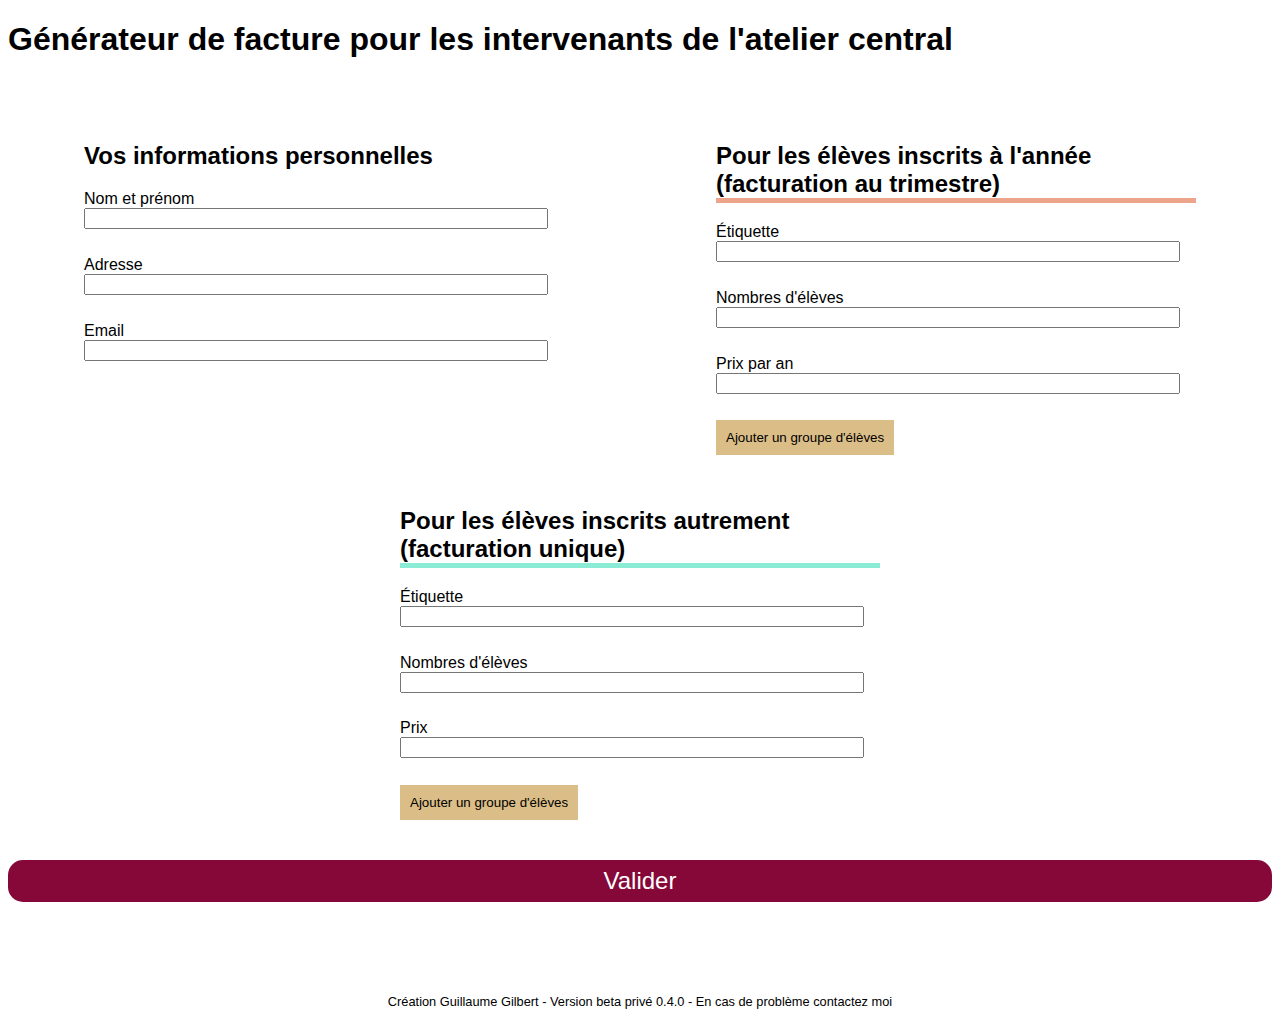
<file: facture.html>
<!DOCTYPE html>
<html lang="fr">
<head>
    <meta charset="UTF-8">
    <meta name="viewport" content="width=device-width, initial-scale=1.0">
    <meta http-equiv="X-UA-Compatible" content="ie=edge">
    <link rel="stylesheet" href="style.css">

    <script src='js/pdfmake.min.js'></script>
    <script src='js/vfs_fonts.js'></script>

    <title>Générateur de factures intervenant</title>
</head>
<body>
    <h1>Générateur de facture pour les intervenants de l'atelier central</h1>
    <div class="wraper">
        <div class="content">
            <h2>Vos informations personnelles</h2>
            <label for="fullname">Nom et prénom</label>
            <input type="text" name="fullname" id="fullname">
            <br>
            <label for="adress">Adresse</label>
            <input type="text" name="adresse" id="adresse">
            <br>
            <label for="email">Email</label>
            <input type="email" name="email" id="email">
        </div>
        <div class="content type-year" id="year-0">
            <h2>Pour les élèves inscrits à l'année (facturation au trimestre)</h2>
            <label for="labelYear0">Étiquette</label>
            <input type="text" name="labelYear0" id="labelYear0">
            <label for="nb0">Nombres d'élèves</label>
            <input type="number" name="nb0" id="nb0" min="0">
            <br>
            <label for="prixAn0">Prix par an</label>
            <input type="number" name="prixAn0" id="prixAn0" min="0">
            <button class="btn-add" onclick="addGroupeYear()">Ajouter un groupe d'élèves</button>
        </div>
        <div class="content type-unique" id="more-0">
            <h2>Pour les élèves inscrits autrement (facturation unique)</h2>
            <label for="label0">Étiquette</label>
            <input type="text" name="label0" id="label0">
            <label for="nbTrim0">Nombres d'élèves</label>
            <input type="number" name="nbTrim0" id="nbTrim0" min="0">
            <br>
            <label for="prixTrim0">Prix</label>
            <input type="number" name="prixTrim0" id="prixTrim0" min="0">
            <button class="btn-add" onclick="addGroupe()">Ajouter un groupe d'élèves</button>
        </div>
    </div>
    <button class="btn" onclick="valide(fullname.value, adresse.value, email.value)">Valider</button>
    <h2 id="feedback" class="noOpacity">En cours...</h2>
    <footer><p>Création Guillaume Gilbert - Version beta privé 0.4.0 - En cas de problème contactez moi</p></footer>
    <script src="js/facture_intervenant.js"></script>
</body>
</html>
</file>
<file: style.css>
@keyframes slide-in-top {
  0% {
    -webkit-transform: translateY(10px);
    -ms-transform: translateY(10px);
    transform: translateY(10px);
    opacity: 0;
  }
  50% {
    -webkit-transform: translateY(10px);
    -ms-transform: translateY(10px);
    transform: translateY(10px);
    opacity: 0;
  }
  100% {
    -webkit-transform: translateY(0px);
    -ms-transform: translateY(0px);
    transform: translateY(0px);
    opacity: 1;
  }
}
body {
  font-family: Roboto, Arial, Helvetica, sans-serif;
}

.wraper {
  box-sizing: border-box;
  display: flex;
  flex-flow: row wrap;
  margin-top: 3em;
}

.content {
  margin: 1em auto;
  padding: 0 10px;
  width: 30em;
}
.content:nth-child(0) {
  animation: slide-in-top 0.1s ease-in;
}
.content:nth-child(1) {
  animation: slide-in-top 0.3s ease-in;
}
.content:nth-child(2) {
  animation: slide-in-top 0.5s ease-in;
}
.content:nth-child(3) {
  animation: slide-in-top 0.7s ease-in;
}

.intro-select {
  display: flex;
  flex-flow: column wrap;
  justify-content: center;
  text-align: center;
  transition: ease-out all 0.4s;
}
.intro-select:hover {
  -webkit-transform: translateY(-3px);
  -ms-transform: translateY(-3px);
  transform: translateY(-3px);
}
.intro-select i.fas {
  color: #860839;
}
.intro-select img {
  max-width: 100%;
  max-height: 248px;
}

/*
** All btn and link
*/
button {
  border: none;
  border-radius: 15px;
}
button:hover {
  cursor: pointer;
}

.btn {
  width: 100%;
  min-height: 40px;
  line-height: 40px;
  text-decoration: none;
  background: #860839;
  transition: ease-out all 0.3s;
  color: #fff;
  font-size: 1.5em;
  margin: 1em auto;
}
.btn:hover {
  background: #560525;
}

.btn-light {
  background: none;
  border: 1px solid #860839;
  color: #860839;
}
.btn-light:hover {
  color: #fff;
}

.btn-add {
  background: #dbbd87;
  border-radius: 0;
  padding: 10px;
}
.btn-add:hover {
  background: #e7d3ae;
}

.btn-close {
  background: red;
  color: #fff;
}
.btn-close:hover {
  background: #660000;
}

#feedback {
  text-align: center;
  transition: ease-in 0.1s all;
}

.noOpacity {
  opacity: 0;
}

.comming-soon {
  cursor: not-allowed;
}
.comming-soon:after {
  content: "";
  display: block;
  width: 100%;
  height: 100%;
  -webkit-transform: translateX(-100%);
  -ms-transform: translateX(-100%);
  transform: translateX(-100%);
  background: rgba(255, 255, 255, 0.5);
}

.type-year h2, .type-unique h2 {
  border-bottom: 5px solid;
}

.type-year h2 {
  border-color: #eca48b;
}

.type-unique h2 {
  border-color: #8becd6;
}

input {
  margin-bottom: 2em;
  width: 95%;
}

footer p {
  text-align: center;
  font-size: 0.8em;
}

/*# sourceMappingURL=style.css.map */
</file>
